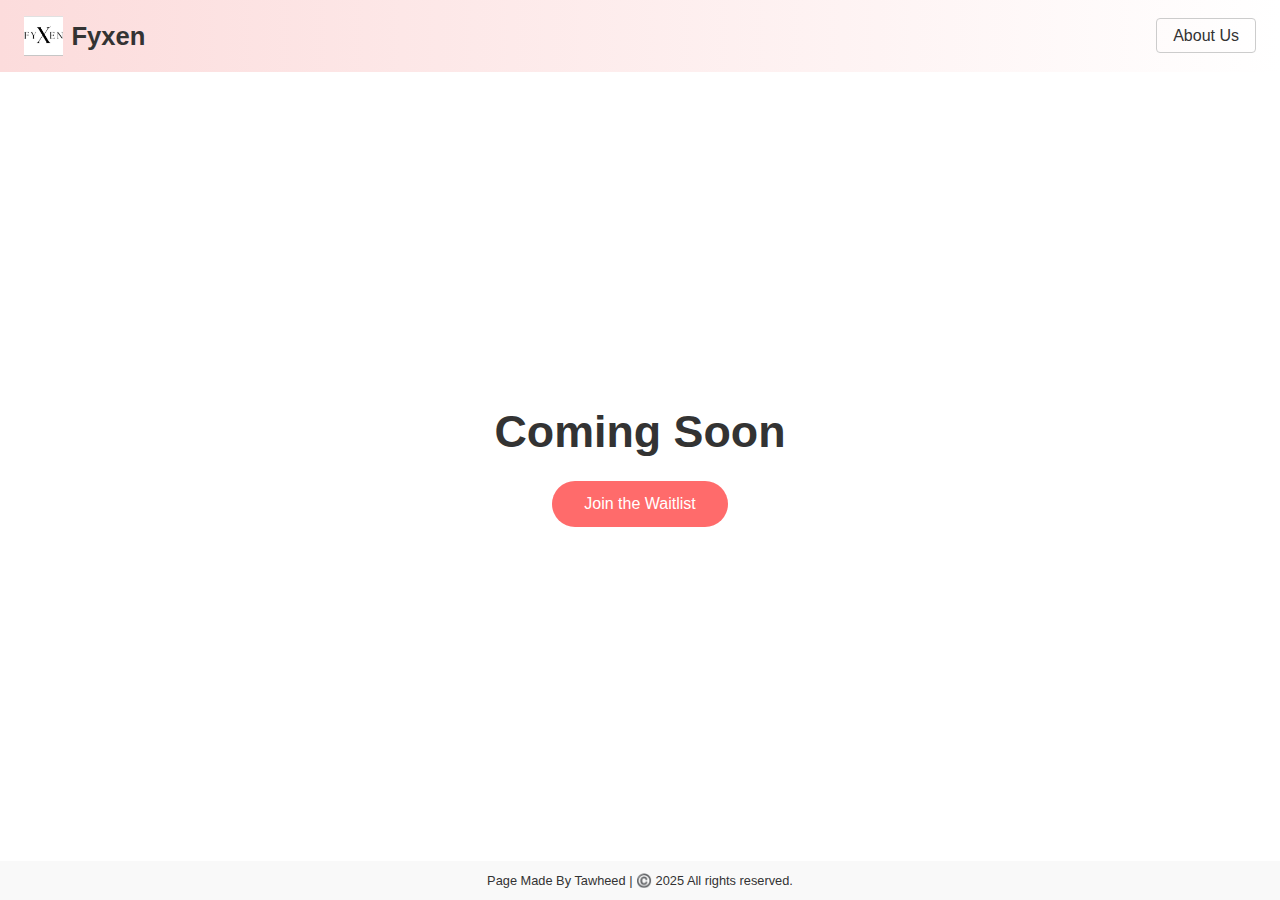
<file: Index.html>
<!DOCTYPE html>
<html lang="en">
<head>
<title>Fyxen – Coming Soon</title>
<meta charset="utf-8"/><meta name="viewport" content="width=device-width,initial‑scale=1"/>
<link rel="stylesheet" href="styles.css"/>
</head>
<body>
<header>
  <div class="logo-wrap">
    <img src="fyxen-logo.png" alt="Fyxen Logo"/>
    <span class="logo-text">Fyxen</span>
  </div>
  <nav><a href="about.html">About Us</a></nav>
</header>
<main>
  <h1>Coming Soon</h1>
  <button id="waitlist-btn">Join the Waitlist</button>
</main>
<footer>Page Made By Tawheed | ©️ 2025 All rights reserved.</footer>
<script src="script.js"></script>
</body>
</html>
</file>
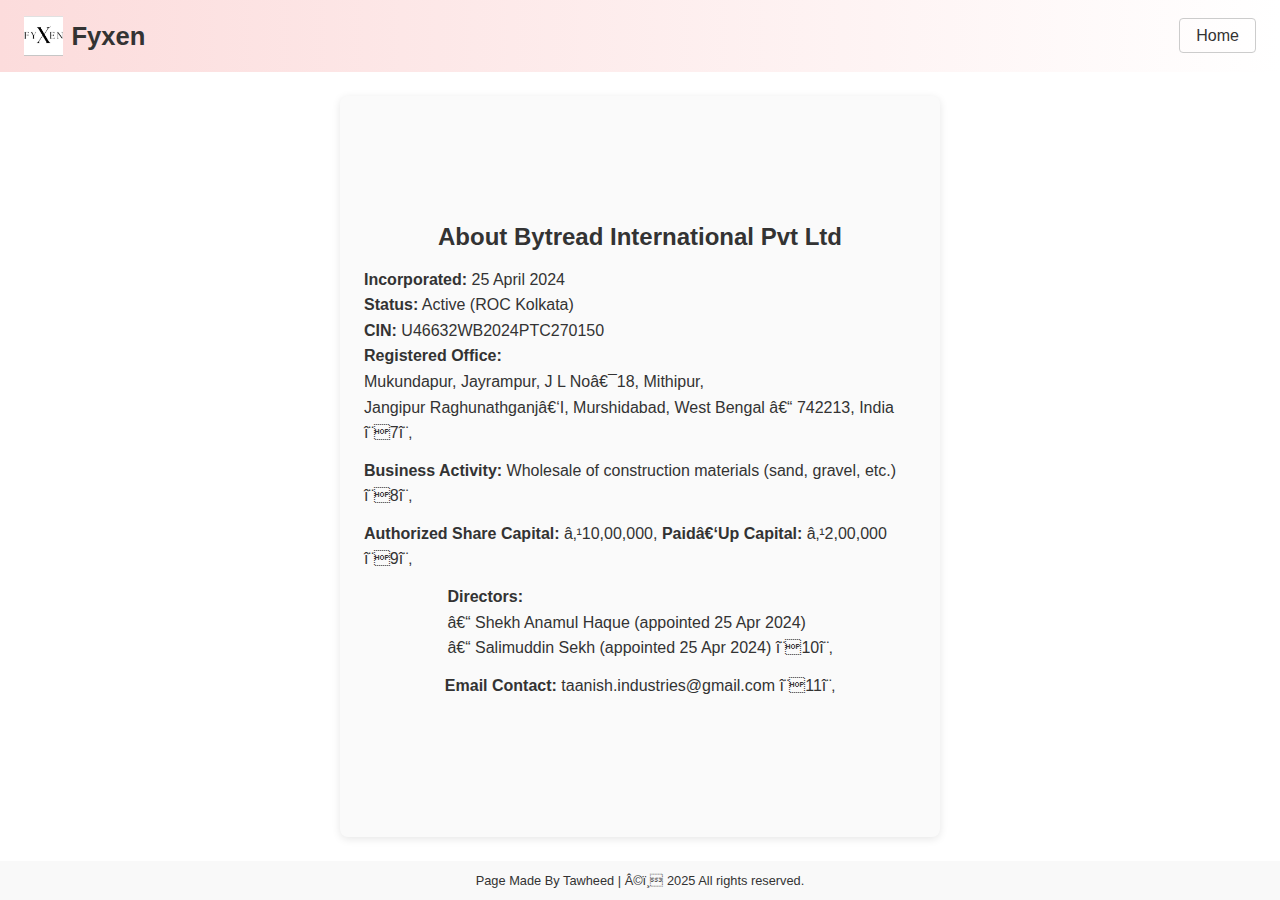
<file: about.html>
<!DOCTYPE html>
<html lang="en">
<head>
<title>About Us — Bytread International Pvt Ltd</title>
<meta charset="utf‑8"/><meta name="viewport" content="width=device-width,initial‑scale=1"/>
<link rel="stylesheet" href="styles.css"/>
</head>
<body>
<header>
  <div class="logo-wrap">
    <img src="fyxen-logo.png" alt="Fyxen Logo"/>
    <span class="logo-text">Fyxen</span>
  </div>
  <nav><a href="index.html">Home</a></nav>
</header>
<main class="card">
  <h2>About Bytread International Pvt Ltd</h2>
  <p><strong>Incorporated:</strong> 25 April 2024<br/>
  <strong>Status:</strong> Active (ROC Kolkata)<br/>
  <strong>CIN:</strong> U46632WB2024PTC270150<br/>
  <strong>Registered Office:</strong><br/>
  Mukundapur, Jayrampur, J L No 18, Mithipur,<br/>
  Jangipur Raghunathganj‑I, Murshidabad, West Bengal – 742213, India 7</p>
  <p><strong>Business Activity:</strong> Wholesale of construction materials (sand, gravel, etc.) 8</p>
  <p><strong>Authorized Share Capital:</strong> ₹10,00,000, <strong>Paid‑Up Capital:</strong> ₹2,00,000 9</p>
  <p><strong>Directors:</strong><br/>
  – Shekh Anamul Haque (appointed 25 Apr 2024)<br/>
  – Salimuddin Sekh (appointed 25 Apr 2024) 10</p>
  <p><strong>Email Contact:</strong> taanish.industries@gmail.com 11</p>
</main>
<footer>Page Made By Tawheed | ©️ 2025 All rights reserved.</footer>
</body>
</html>
</file>
<file: styles.css>
* { margin:0; padding:0; box-sizing:border-box; }
body { font-family:Arial, sans-serif; background:#fff; color:#333; display:flex;
       flex-direction:column; min-height:100vh; align-items:center; }
header { width:100%; padding:16px 24px; display:flex; justify-content:space-between;
          align-items:center; background:linear-gradient(90deg,#fcdcdc,#fff); }
.logo-wrap { display:flex; align-items:center; gap:8px; transition:scale 0.3s;}
.logo-wrap:hover { transform:scale(1.05); }
.logo-wrap img { height:40px; }
.logo-text { font-size:1.6rem; font-weight:bold; }
nav a { text-decoration:none; color:#333; border:1px solid #ccc; padding:8px 16px;
         border-radius:4px; transition:background 0.3s;}
nav a:hover { background:#eee; }
main { flex:1; width:100%; max-width:480px; display:flex; flex-direction:column;
        align-items:center; justify-content:center; padding:40px; }
h1 { font-size:2.8rem; margin-bottom:24px; transition:scale 0.3s; }
h1:hover { transform:scale(1.05); }
button { padding:14px 32px; font-size:1rem; border:none; border-radius:24px;
         background:#ff6b6b; color:#fff; cursor:pointer; transition:transform 0.3s,background 0.3s; }
button:hover { transform:scale(1.05); background:#ff5252; }
footer { width:100%; text-align:center; padding:12px 0; font-size:0.8rem; background:#f9f9f9;
          transition:background 0.3s; }
footer:hover { background:#f1f1f1; }
.card { width:100%; max-width:600px; background:#fafafa; padding:24px; border-radius:8px;
         box-shadow:0 2px 8px rgba(0,0,0,0.1); margin:24px;}
.card h2 { margin-bottom:16px; }
.card p { margin-bottom:12px; line-height:1.6; }
</file>
